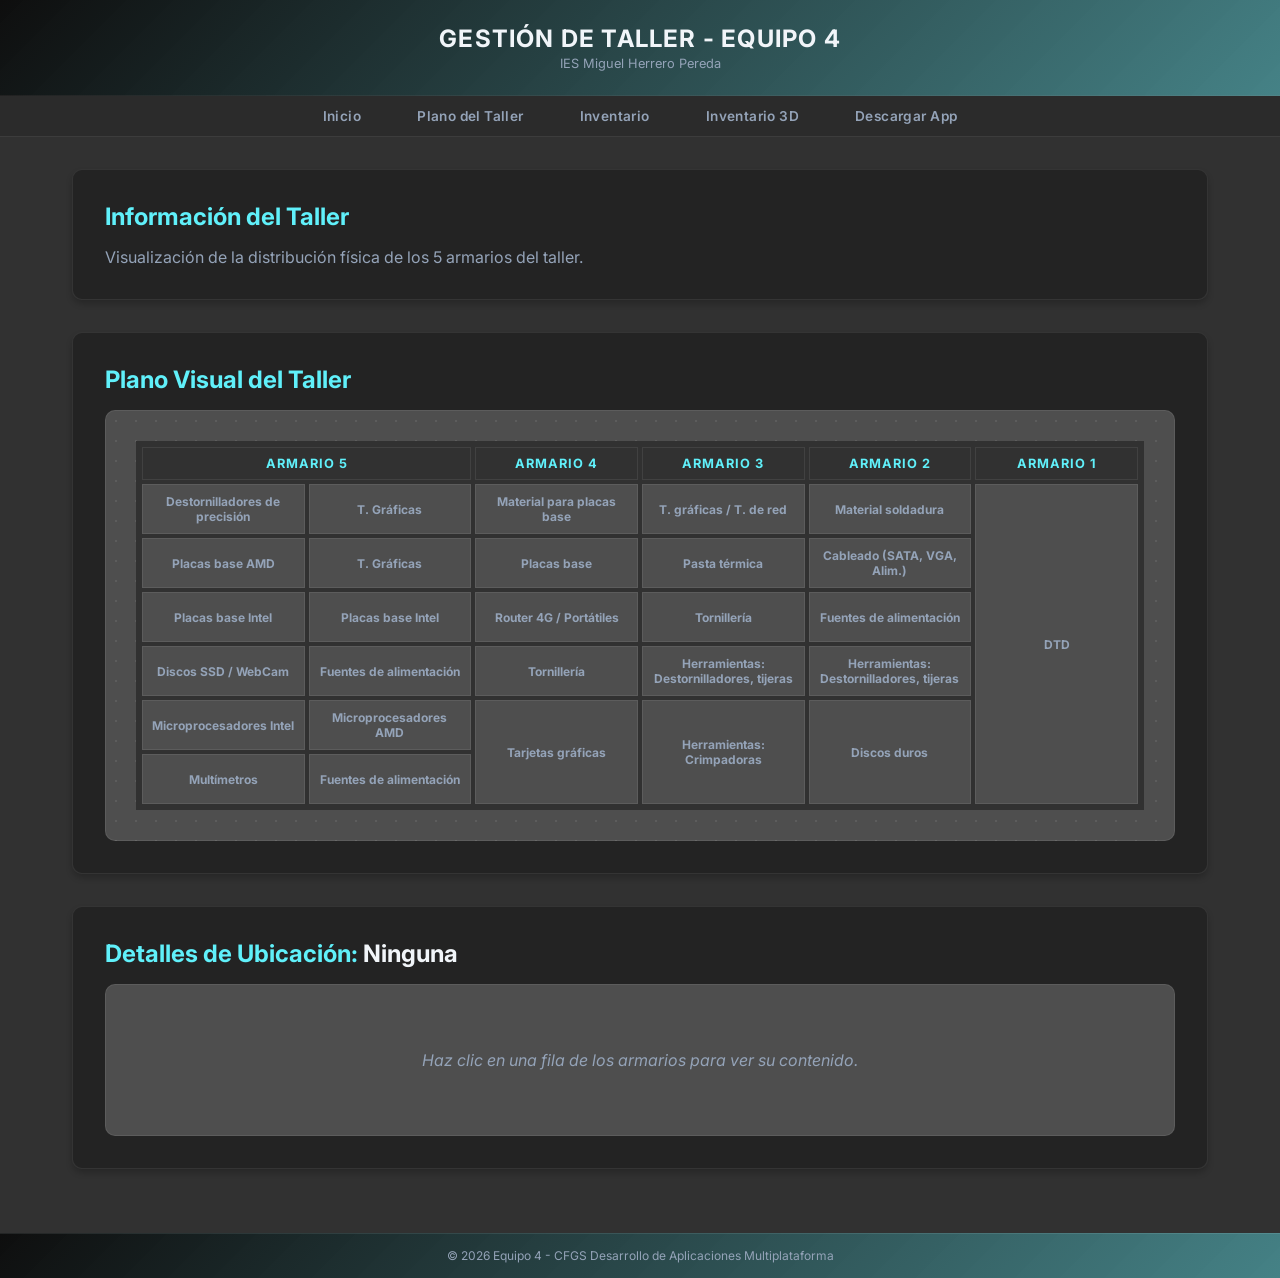
<file: Web/index.html>
<!DOCTYPE html>
<html lang="es">
<head>
    <meta charset="UTF-8">
    <meta name="viewport" content="width=device-width, initial-scale=1.0">
    <title>Localización de Material - Taller IES Miguel Herrero</title>
    <link href="https://fonts.googleapis.com/css2?family=Inter:wght@400;600;700&display=swap" rel="stylesheet">
    <link rel="stylesheet" href="style.css">
    <link rel="icon" type="image/png" href="logosimplenegro.png">
</head>
<body>

    <header>
        <h1>GESTIÓN DE TALLER - Equipo 4</h1>
        <p>IES Miguel Herrero Pereda</p>
    </header>

    <nav>
        <ul>
            <li><a href="#inicio">Inicio</a></li>
            <li><a href="#plano">Plano del Taller</a></li>
            <li><a href="#inventario">Inventario</a></li>
            <li><a href="inventario_3d.html">Inventario 3D</a></li>
            <li><a href="AppTallerEscritorio.jar">Descargar App</a></li>
        </ul>
    </nav>

    <main class="main-index">
        <section id="inicio" class="section-index">
            <h2>Información del Taller</h2>
            <p>Visualización de la distribución física de los 5 armarios del taller.</p>
        </section>

        <div class="layout-dos-columnas">
            <section id="plano" class="section-index">
                <h2>Plano Visual del Taller</h2>
                <div class="contenedor-plano" style="overflow-x: auto; padding: 30px;">
    <table class="tabla-forma" style="width: 100%; border-collapse: separate; border-spacing: 4px;">
        <!-- CABECERA con nombres de armarios -->
        <tr>
            <th colspan="2" style="background: var(--navy-dark); color: var(--blue-light); text-align: center; padding: 8px; font-size: 0.8rem; letter-spacing: 1px; text-transform: uppercase; border: 1px solid var(--border);">Armario 5</th>
            <th style="background: var(--navy-dark); color: var(--blue-light); text-align: center; padding: 8px; font-size: 0.8rem; letter-spacing: 1px; text-transform: uppercase; border: 1px solid var(--border);">Armario 4</th>
            <th style="background: var(--navy-dark); color: var(--blue-light); text-align: center; padding: 8px; font-size: 0.8rem; letter-spacing: 1px; text-transform: uppercase; border: 1px solid var(--border);">Armario 3</th>
            <th style="background: var(--navy-dark); color: var(--blue-light); text-align: center; padding: 8px; font-size: 0.8rem; letter-spacing: 1px; text-transform: uppercase; border: 1px solid var(--border);">Armario 2</th>
            <th style="background: var(--navy-dark); color: var(--blue-light); text-align: center; padding: 8px; font-size: 0.8rem; letter-spacing: 1px; text-transform: uppercase; border: 1px solid var(--border);">Armario 1</th>
        </tr>
        <!-- FILA 1 -->
        <tr>
            <td data-armario="A5-1" data-fila="1">Destornilladores de precisión</td>
            <td data-armario="A5-2" data-fila="1">T. Gráficas</td>
            <td data-armario="A4" data-fila="1">Material para placas base</td>
            <td data-armario="A3" data-fila="1">T. gráficas / T. de red</td>
            <td data-armario="A2" data-fila="1">Material soldadura</td>
            <td rowspan="6" data-armario="A1" data-fila="1">DTD</td>
        </tr>
        <!-- FILA 2 -->
        <tr>
            <td data-armario="A5-1" data-fila="2">Placas base AMD</td>
            <td data-armario="A5-2" data-fila="2">T. Gráficas</td>
            <td data-armario="A4" data-fila="2">Placas base</td>
            <td data-armario="A3" data-fila="2">Pasta térmica</td>
            <td data-armario="A2" data-fila="2">Cableado (SATA, VGA, Alim.)</td>
            
        </tr>
        <!-- FILA 3 -->
        <tr>
            <td data-armario="A5-1" data-fila="3">Placas base Intel</td>
            <td data-armario="A5-2" data-fila="3">Placas base Intel</td>
            <td data-armario="A4" data-fila="3">Router 4G / Portátiles</td>
            <td data-armario="A3" data-fila="3">Tornillería</td>
            <td data-armario="A2" data-fila="3">Fuentes de alimentación</td>
            
        </tr>
        <!-- FILA 4 -->
        <tr>
            <td data-armario="A5-1" data-fila="4">Discos SSD / WebCam</td>
            <td data-armario="A5-2" data-fila="4">Fuentes de alimentación</td>
            <td data-armario="A4" data-fila="4">Tornillería</td>
            <td data-armario="A3" data-fila="4">Herramientas: Destornilladores, tijeras</td>
            <td data-armario="A2" data-fila="4">Herramientas: Destornilladores, tijeras</td>
            
        </tr>
        <!-- FILA 5 -->
        <tr>
            <td data-armario="A5-1" data-fila="5">Microprocesadores Intel</td>
            <td data-armario="A5-2" data-fila="5">Microprocesadores AMD</td>
            <td rowspan="2" data-armario="A4" data-fila="5">Tarjetas gráficas</td>
            <td rowspan="2" data-armario="A3" data-fila="5">Herramientas: Crimpadoras</td>
            <td rowspan="2" data-armario="A2" data-fila="5">Discos duros</td>
            
        </tr>
        <!-- FILA 6 -->
        <tr>
            <td data-armario="A5-1" data-fila="6">Multímetros</td>
            <td data-armario="A5-2" data-fila="6">Fuentes de alimentación</td>
            
        </tr>
        
    </table>
</div>

                    

                </div>
            </section>

            <section id="inventario" class="section-index">
                <h2>Detalles de Ubicación: <span id="id-balda-titulo" style="color:var(--text);">Ninguna</span></h2>
                <div class="inventario-layout-unico">
                    <div id="panel-objetos" class="panel-vacio">
                        Haz clic en una fila de los armarios para ver su contenido.
                    </div>
                    <div id="resumen-total" class="resumen-footer" style="display: none;"></div>
                </div>
            </section>
        </div>
    </main>

    <footer>
        <p>&copy; 2026 Equipo 4 - CFGS Desarrollo de Aplicaciones Multiplataforma</p>
    </footer>

    <script>
        const dbTaller = {
            "A2": {
                "1": ["Estaño para soldar", "Soldador eléctrico"],
                "2": ["Cables SATA", "Cables VGA", "Cables de alimentación"],
                "3": ["Fuentes de alimentación 500W", "Fuentes de alimentación 650W"],
                "4": ["Material soldadura: Alombrillas", "Soportes", "Soldadores"],
                "5": ["Discos HDD 1TB", "Discos HDD 500GB"]
            },
            "A3": {
                "1": ["Tarjetas gráficas", "Tarjetas de red"],
                "2": ["Pasta térmica Arctic", "Pasta térmica Noctua"],
                "3": ["Tornillería variada", "Tornillos M.2", "Tornillos de caja"],
                "4": ["Destornilladores varios", "Tijeras"],
                "5": ["Tarjetas gráficas GTX", "Tarjetas gráficas RTX"],
                "6": ["Crimpadora RJ45", "Crimpadora coaxial"],
                "7": ["Fuentes de alimentación ATX"]
            },
            "A4": {
                "1": ["Material para placas base", "Condensadores", "Zócalos"],
                "2": ["Placas base AMD AM4", "Placas base AMD AM5"],
                "3": ["Router 4G", "Portátiles Lenovo", "Portátiles HP"],
                "4": ["Tornillería variada"],
                "5": ["Tarjetas gráficas AMD", "Tarjetas gráficas NVIDIA"],
                "6": ["Fuentes de alimentación Corsair"],
                "7": ["Microprocesadores AMD Ryzen 5", "Microprocesadores AMD Ryzen 7"]
            },
            "A5-2": {
                "1": ["Tarjetas gráficas GTX 1060", "Tarjetas gráficas GTX 1080"],
                "2": ["Tarjetas gráficas RTX 3060", "Tarjetas gráficas RTX 3080"],
                "3": ["Placas base Intel LGA1200", "Placas base Intel LGA1700"],
                "4": ["Fuentes de alimentación Be Quiet", "Fuentes de alimentación EVGA"],
                "5": ["Microprocesadores AMD Ryzen 9"],
                "6": ["Fuentes de alimentación modulares"]
            },
            "A5-1": {
                "1": ["Destornilladores de precisión Torx", "Destornilladores Phillips"],
                "2": ["Placas base AMD B550", "Placas base AMD X570"],
                "3": ["Placas base Intel H510", "Placas base Intel Z590"],
                "4": ["Discos SSD 500GB", "WebCam Full HD"],
                "5": ["Microprocesadores Intel i5", "Microprocesadores Intel i7"],
                "6": ["Multímetros digitales", "Multímetros analógicos"]
            }
        };

        const tituloBalda = document.getElementById('id-balda-titulo');
        const panelObjetos = document.getElementById('panel-objetos');
        const resumenTotal = document.getElementById('resumen-total');
        const todasLasCeldas = document.querySelectorAll('.tabla-forma td');

todasLasCeldas.forEach(celda => {
    celda.addEventListener('click', function(e) {
        e.stopPropagation();

        todasLasCeldas.forEach(c => c.classList.remove('balda-activa'));
        this.classList.add('balda-activa');

        const idArmario = this.getAttribute('data-armario');
        const idFila = this.getAttribute('data-fila');

        tituloBalda.innerText = `${idArmario} - Cajon ${idFila}`;

        const objetos = dbTaller[idArmario] ? dbTaller[idArmario][idFila] : null;

        if (objetos && objetos.length > 0) {
            let html = '<ul class="lista-objetos">';
            objetos.forEach(obj => html += `<li>${obj}</li>`);
            html += '</ul>';
            panelObjetos.innerHTML = html;
            resumenTotal.innerHTML = `Total tipos de componentes: ${objetos.length}`;
            resumenTotal.style.display = "flex";
        } else {
            panelObjetos.innerHTML = '<div class="panel-vacio">Esta fila está vacía actualmente.</div>';
            resumenTotal.style.display = "none";
        }
    });
});
    </script>
</body>
</html>
</file>
<file: Web/style.css>
/* ==========================================================================
   VARIABLES GLOBALES (Estilo Inventario 3D)
   ========================================================================== */
:root {
  --navy-dark:   #313131;
  --navy:        #4e4e4e;
  --navy-mid:    #2b2b2b;
  --blue:        #60f0fa;
  --blue-light:  #60f0fa;
  --blue-dim:    rgba(58, 58, 58, 0.15);
  --success:     #22c55e;
  --warning:     #f59e0b;
  --danger:      #ef4444;
  --text:        #f1f5f9;
  --text-muted:  #94a3b8;
  --border:      rgba(255,255,255,0.08);
  --panel-bg:    rgba(34, 34, 34, 0.85);
  --radius:      10px;
}

*, *::before, *::after { 
    box-sizing: border-box; 
    margin: 0; 
    padding: 0; 
}

html, body { height: 100%; }

body {
  font-family: 'Inter', sans-serif;
  background: var(--navy-dark);
  color: var(--text);
  display: flex;
  flex-direction: column;
  min-height: 100vh;
}

/* ==========================================================================
   CABECERA, NAVEGACIÓN Y PIE DE PÁGINA (COMPARTIDOS)
   ========================================================================== */
header, footer {
  background: linear-gradient(135deg, #0e0e0e 0%, #60f0fa6c 100%);
  text-align: center;
  flex-shrink: 0;
}

header {
  border-bottom: 1px solid var(--border);
  padding: 1.5rem 2rem;
}

header h1 {
  font-size: 1.5rem; font-weight: 700; letter-spacing: 0.05em;
  text-transform: uppercase; color: var(--text);
}

header p { 
    font-size: 0.8rem; color: var(--text-muted); margin-top: 3px; 
}

nav {
  background: var(--navy-mid);
  border-bottom: 1px solid var(--border);
  flex-shrink: 0;
}

nav ul { display: flex; justify-content: center; list-style: none; }

nav a {
  display: block; color: var(--text-muted); text-decoration: none;
  padding: 0.75rem 1.75rem; font-size: 0.85rem; font-weight: 600;
  letter-spacing: 0.03em; transition: color 0.2s, background 0.2s;
}

nav a:hover, nav a.active {
  background: var(--blue-dim); color: var(--blue-light);
}

footer {
  border-top: 1px solid var(--border);
  padding: 0.9rem 1rem;
  font-size: 0.75rem; color: var(--text-muted);
}


/* ==========================================================================
   ESTILOS ESPECÍFICOS PARA: index.html (Adaptados al Dark Theme)
   ========================================================================== */
.main-index { 
    flex: 1; padding: 2rem; max-width: 1200px; margin: 0 auto; width: 100%;
}

.section-index {
    background: var(--panel-bg); border-radius: var(--radius); padding: 2rem;
    margin-bottom: 2rem; box-shadow: 0 4px 6px rgba(0, 0, 0, 0.2);
    border-top: 4px solid var(--blue);
    border: 1px solid var(--border);
}

.section-index h2 { color: var(--blue-light); margin-bottom: 1rem; }
.section-index p { color: var(--text-muted); }

/* Plano visual y Armarios */
.contenedor-plano {
    display: flex; justify-content: center; align-items: flex-end; gap: 40px; flex-wrap: wrap;
    padding: 40px; background-color: var(--navy);
    background-image: radial-gradient(var(--border) 1px, transparent 1px);
    background-size: 20px 20px; border-radius: var(--radius); border: 1px solid var(--border);
}

.armario {
    cursor: pointer; background: var(--navy-mid); padding: 15px; border-radius: 8px;
    box-shadow: 0 10px 15px rgba(0,0,0,0.3); transition: 0.4s cubic-bezier(0.175, 0.885, 0.32, 1.275);
    border: 1px solid var(--border);
}

.armario:hover { transform: translateY(-8px); box-shadow: 0 15px 25px rgba(59, 130, 246, 0.2); border-color: var(--blue); }

.etiqueta-armario {
    background: var(--navy-dark); color: var(--blue-light); text-align: center;
    font-size: 0.8rem; padding: 5px; margin-bottom: 10px; border-radius: 4px;
    text-transform: uppercase; letter-spacing: 1px; border: 1px solid var(--border);
}

/* Tablas interiores (baldas) */
.tabla-forma { border-collapse: separate; border-spacing: 2px; background: var(--navy-dark); border: 2px solid var(--navy-dark); margin: 0 auto; }
.tabla-forma td {
    background: var(--navy); border: 1px solid var(--border); text-align: center; color: var(--text-muted);
    font-size: 0.75rem; font-weight: bold; cursor: pointer; transition: 0.2s;
    height: 50px;
    width: 140px;
    padding: 8px;
}
.tabla-forma td:hover { background-color: var(--blue-dim) !important; transform: scale(0.98); color: var(--text); }
.tabla-forma td.balda-activa { 
    background-color: var(--blue) !important; 
    color: white; 
    box-shadow: inset 0 0 8px rgba(0,0,0,0.5);
    border-color: var(--blue-light);
}

/* Tamaños de las tablas */
.armario[data-id="A1"] tr:nth-child(-n+2) td { height: 45px; width: 100px; }
.armario[data-id="A1"] tr:nth-child(n+3) td { height: 45px; width: 100px; }
.armario[data-id="A1"] td[rowspan] { width: 50px; background: var(--navy-dark); }
.Mesa td { height: 40px; width: 60px; }

/* Panel de Inventario Inferior */
.inventario-layout-unico { background: var(--navy); padding: 25px; border-radius: var(--radius); border: 1px solid var(--border); }

.lista-objetos { list-style: none; }
.lista-objetos li {
    padding: 12px 15px 12px 45px; background: var(--navy-mid); margin-bottom: 10px;
    border-radius: 8px; border: 1px solid var(--border); position: relative;
    font-weight: 600; box-shadow: 0 2px 4px rgba(0,0,0,0.2); color: var(--text);
}
.lista-objetos li::before { content: '✔️'; position: absolute; left: 15px; bottom: 12.5px; font-size: 1.2rem; }

.panel-vacio { color: var(--text-muted); text-align: center; padding: 40px 0; font-style: italic; }

.resumen-footer {
    margin-top: 20px; padding: 15px; background: rgba(34,197,94,0.15);
    border-radius: 8px; color: var(--success); font-weight: 700;
    display: flex; align-items: center; gap: 10px; border: 1px solid rgba(34,197,94,0.3);
}


/* Layout dos columnas: plano izquierda, inventario derecha */
.layout-dos-columnas {
    display: flex;
    gap: 2rem;
    align-items: flex-start;
}

.layout-dos-columnas #plano {
    flex: 1.2;
    min-width: 0;
}

.layout-dos-columnas #inventario {
    flex: 1;
    min-width: 280px;
    position: sticky;
    top: 1rem;
}

@media (max-width: 900px) {
    .layout-dos-columnas {
        flex-direction: column;
    }
    .layout-dos-columnas #inventario {
        position: static;
    }
}


.main-3d {
  flex: 1;
  display: flex;
  flex-direction: column;
  overflow: hidden;
}

#toolbar {
  display: flex; align-items: center; gap: 8px;
  padding: 10px 16px;
  background: var(--navy);
  border-bottom: 1px solid var(--border);
  flex-shrink: 0;
  flex-wrap: wrap;
}
#toolbar span {
  font-size: 11px; color: var(--text-muted); text-transform: uppercase;
  letter-spacing: 0.07em; margin-right: 4px;
}
#toolbar button {
  font-family: 'Inter', sans-serif;
  font-size: 12px; padding: 5px 12px;
  border-radius: 6px;
  border: 1px solid var(--border);
  background: var(--navy-mid);
  color: var(--text); cursor: pointer;
  transition: background 0.15s, border-color 0.15s;
}
#toolbar button:hover { background: var(--blue-dim); border-color: var(--blue); color: var(--blue-light); }

#content {
  flex: 1; display: flex; gap: 0; overflow: hidden;
}

#canvas-wrap {
  flex: 1; min-width: 0; position: relative; background: #080810;
}
#canvas-wrap canvas { width: 100% !important; height: 100% !important; display: block; }

#tooltip {
  position: absolute; pointer-events: none;
  background: var(--navy); border: 1px solid var(--border);
  border-radius: 8px; padding: 8px 12px;
  font-size: 12px; color: var(--text); display: none;
  z-index: 99; min-width: 140px;
  box-shadow: 0 4px 20px rgba(0,0,0,0.4);
}
#tooltip b { font-weight: 600; display: block; margin-bottom: 4px; color: var(--blue-light); }
#tooltip .tip-row { display: flex; justify-content: space-between; gap: 12px; font-size: 11px; color: var(--text-muted); }
#tip-bar { height: 4px; border-radius: 2px; margin-top: 6px; background: var(--navy-mid); overflow: hidden; }
#tip-fill { height: 100%; border-radius: 2px; transition: width 0.2s; }

#panel {
  width: 240px; flex-shrink: 0; background: var(--panel-bg);
  border-left: 1px solid var(--border); display: flex; flex-direction: column; overflow: hidden;
}

.panel-section { padding: 14px 14px 10px; border-bottom: 1px solid var(--border); flex-shrink: 0; }
.section-title {
  font-size: 10px; font-weight: 600; color: var(--text-muted);
  text-transform: uppercase; letter-spacing: 0.08em; margin-bottom: 10px;
}

.stat-grid { display: grid; grid-template-columns: 1fr 1fr; gap: 6px; }
.stat {
  background: var(--navy-dark); border-radius: 8px;
  padding: 8px 10px; text-align: center; border: 1px solid var(--border);
}
.stat-val { font-size: 22px; font-weight: 700; color: var(--text); }
.stat-lbl { font-size: 10px; color: var(--text-muted); margin-top: 1px; }

#item-list-wrap { flex: 1; overflow-y: auto; padding: 10px 10px; }
#item-list-wrap::-webkit-scrollbar { width: 4px; }
#item-list-wrap::-webkit-scrollbar-thumb { background: var(--navy-mid); border-radius: 2px; }

.item-row {
  display: flex; align-items: center; gap: 8px;
  padding: 7px 9px; border-radius: 8px; cursor: pointer;
  border: 1px solid transparent; transition: background 0.15s, border-color 0.15s; margin-bottom: 4px;
}
.item-row:hover, .item-row.active {
  background: var(--blue-dim); border-color: rgba(59,130,246,0.3);
}
.item-dot { width: 9px; height: 9px; border-radius: 50%; flex-shrink: 0; }
.item-name { font-size: 11.5px; color: var(--text); flex: 1; white-space: nowrap; overflow: hidden; text-overflow: ellipsis; }
.item-qty { font-size: 10px; color: var(--text-muted); flex-shrink: 0; }
.badge {
  font-size: 9px; padding: 2px 6px; border-radius: 8px;
  font-weight: 600; flex-shrink: 0; letter-spacing: 0.02em;
}
.badge-ok  { background: rgba(34,197,94,0.15);  color: var(--success); }
.badge-low { background: rgba(245,158,11,0.15); color: var(--warning); }
.badge-out { background: rgba(239,68,68,0.15);  color: var(--danger); }
</file>
